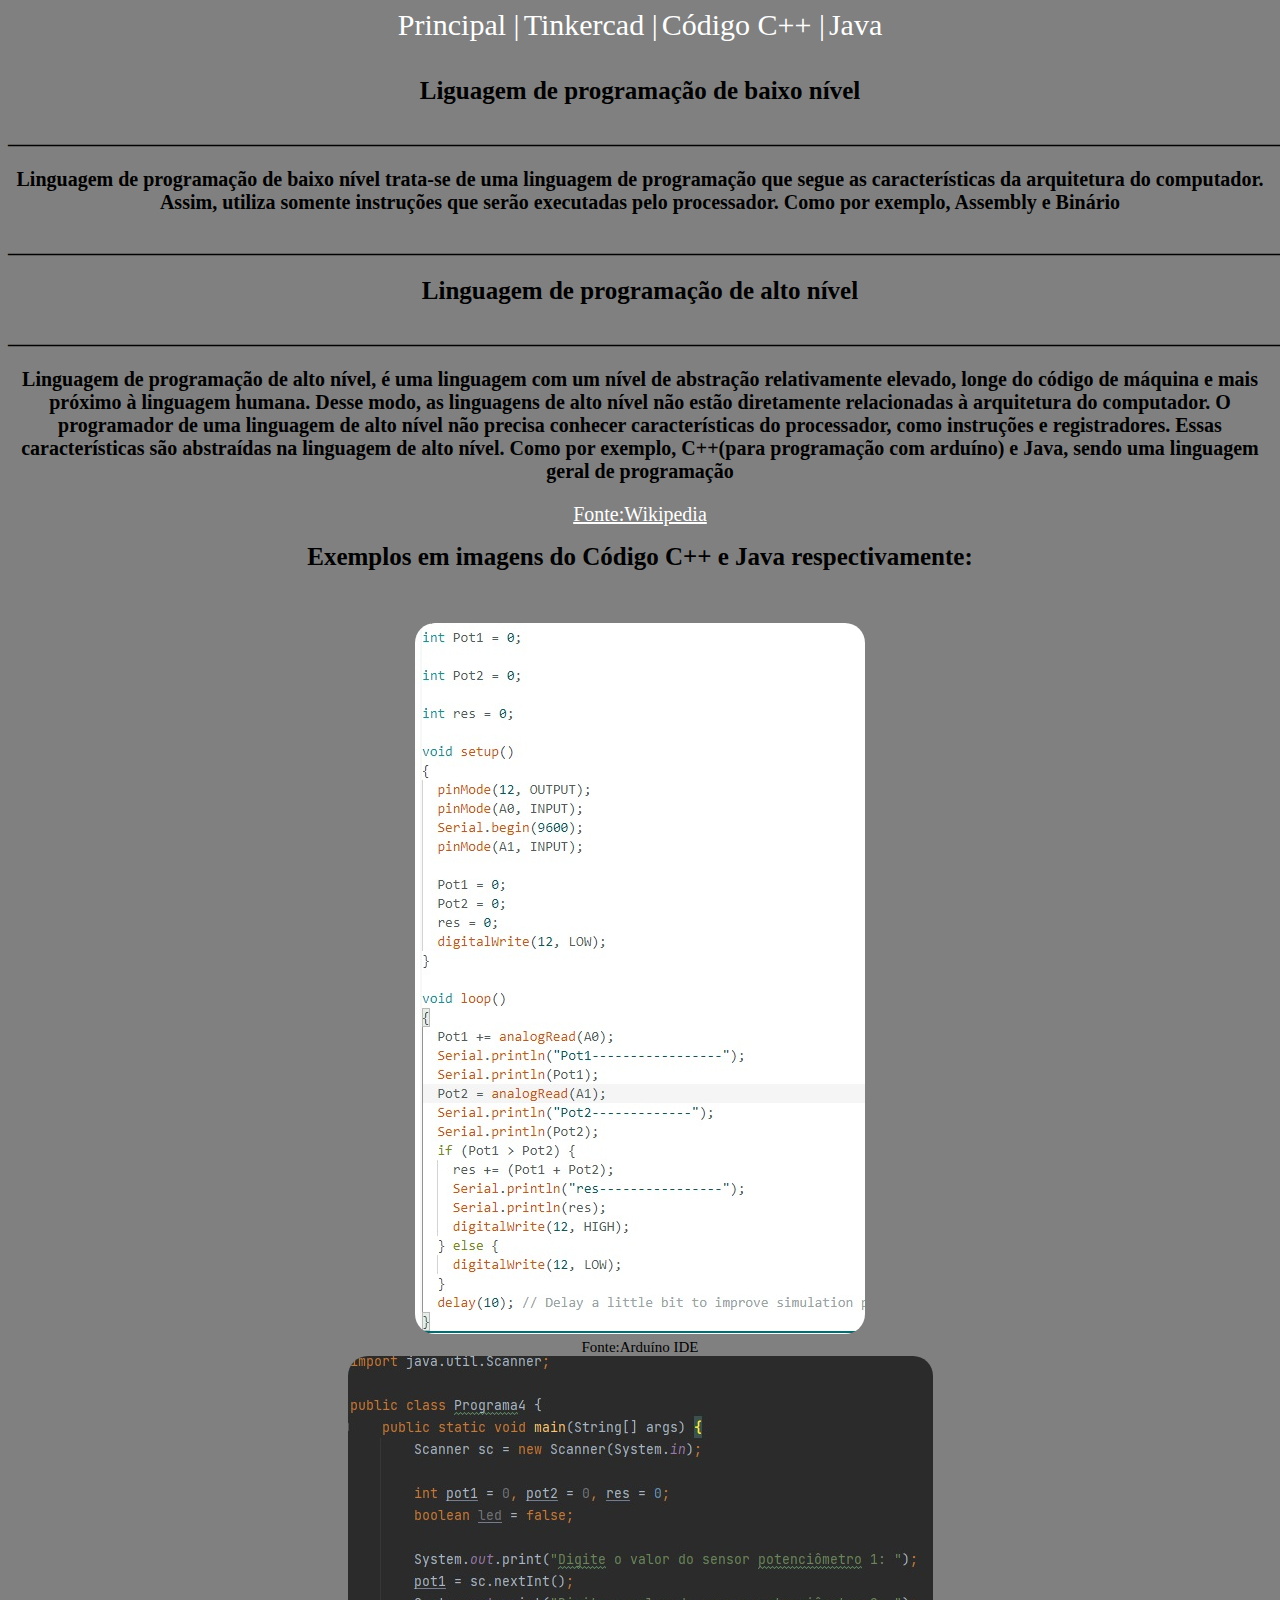
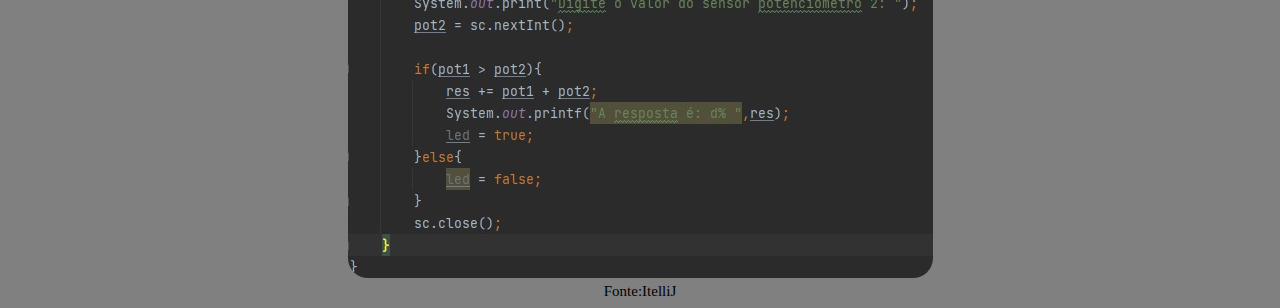
<file: index.html>
<!DOCTYPE html>
<html lang="en">
<head>
    <meta charset="UTF-8">
    <meta name="viewport" content="width=device-width, initial-scale=1.0">
    <title>Principal</title>
    <link rel="stylesheet" href="style.css">
</head>
<body>
    <div>
        <a href="index.html">Principal    |</a>
        <a href="index2.html">Tinkercad    |</a>
        <a href="index3.html">Código C++   |</a>
        <a href="index4.html">Java</a>
    </div>
    <br>
    <h1>Liguagem de programação de baixo nível</h1>
    <p>___________________________________________________________________________________________________________________________________________________________________________</p>
    <p>Linguagem de programação de baixo nível trata-se de uma linguagem de programação que segue as características da arquitetura do computador. Assim, utiliza somente instruções que serão executadas pelo processador. Como por exemplo, Assembly e Binário</p>
    <p>___________________________________________________________________________________________________________________________________________________________________________</p>
    <h1>Linguagem de programação de alto nível</h1>
    <p>___________________________________________________________________________________________________________________________________________________________________________</p>
    <p>Linguagem de programação de alto nível, é uma linguagem com um nível de abstração relativamente elevado, longe do código de máquina e mais próximo à linguagem humana. Desse modo, as linguagens de alto nível não estão diretamente relacionadas à arquitetura do computador. O programador de uma linguagem de alto nível não precisa conhecer características do processador, como instruções e registradores. Essas características são abstraídas na linguagem de alto nível. Como por exemplo, C++(para programação com arduíno) e Java, sendo uma linguagem geral de programação</p>
    <a href="https://pt.wikipedia.org/wiki/Linguagem_de_programa%C3%A7%C3%A3o#:~:text=As%20linguagens%20de%20baixo%20n%C3%ADvel,diretamente%20por%20um%20editor%20hexadecimal.">Fonte:Wikipedia</a>
    <br>
    <h1>Exemplos em imagens do Código C++ e Java respectivamente:</h1>
    <BR></BR>
    <img src="Sem título.jpg" alt="Código C++"> 
    <br>
    <small>Fonte:Arduíno IDE</small>
    <br>
    <img src="Sem título2.jpg" alt="Java">
    <br>
    <small>Fonte:ItelliJ</small>   
</body>
</html
</file>
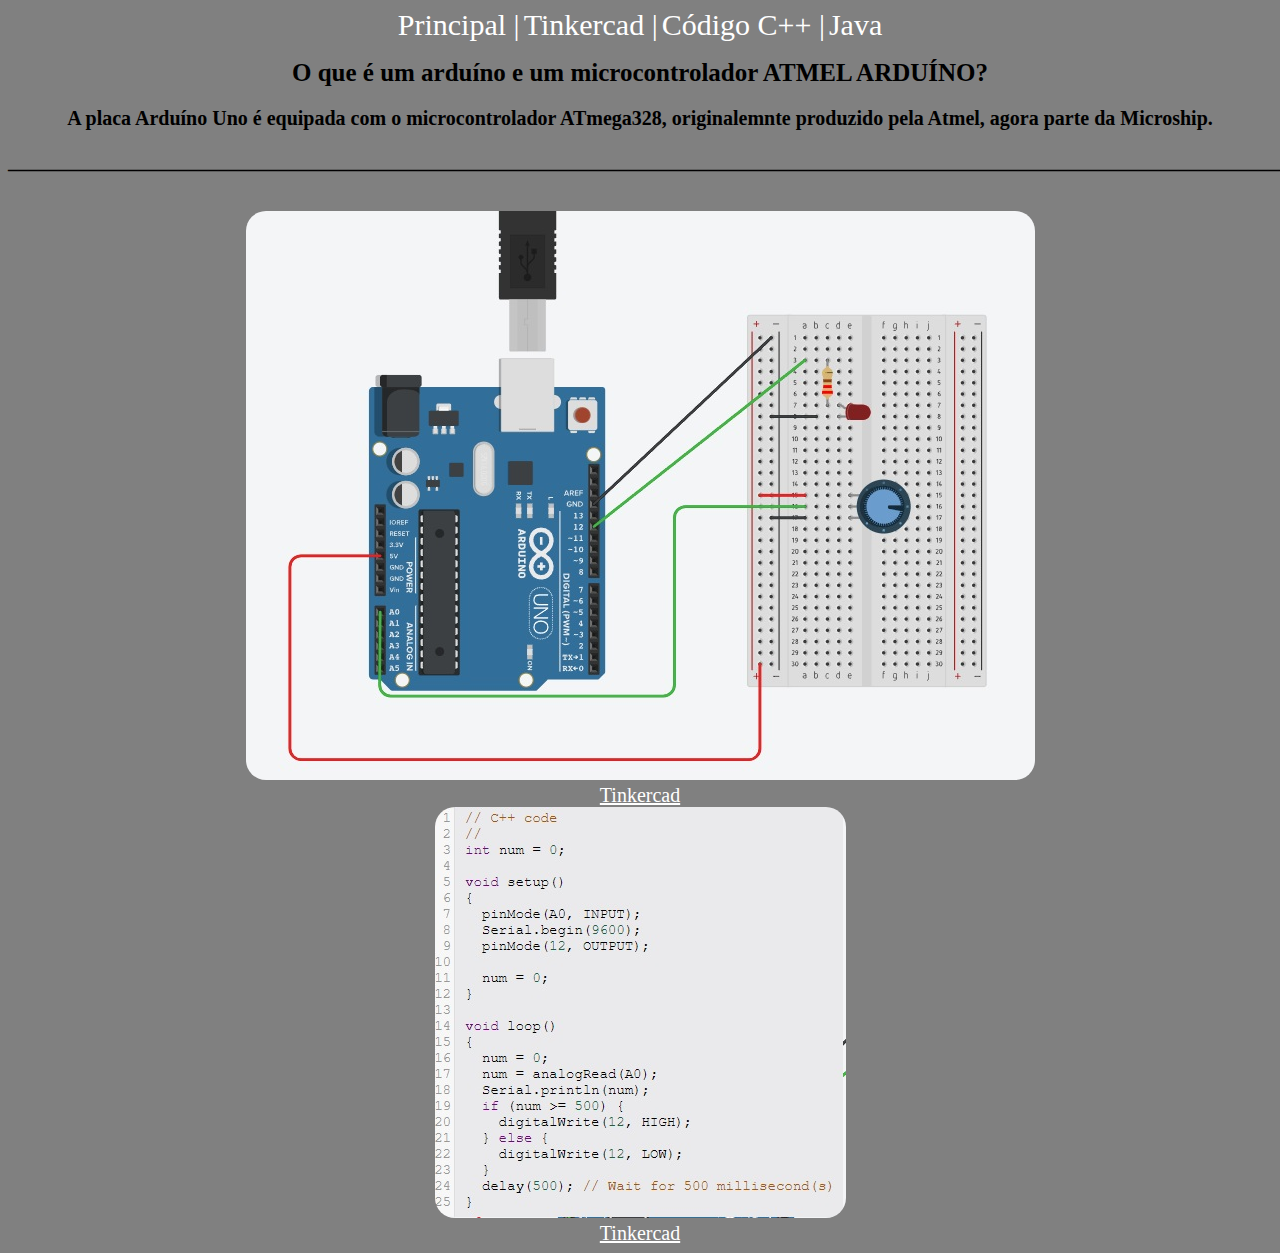
<file: index2.html>
<!DOCTYPE html>
<html lang="en">
<head>
    <meta charset="UTF-8">
    <meta name="viewport" content="width=device-width, initial-scale=1.0">
    <title>Tinkercad</title>
    <link rel="stylesheet" href="style.css">
</head>
<body>
    <div>
        <a href="index.html">Principal    |</a>
        <a href="index2.html">Tinkercad    |</a>
        <a href="index3.html">Código C++   |</a>
        <a href="index4.html">Java</a>
    </div>
    <h1>O que é um arduíno e um microcontrolador ATMEL ARDUÍNO?</h1>
    <p>A placa Arduíno Uno é equipada com o microcontrolador ATmega328, originalemnte produzido pela Atmel, agora parte da Microship.</p>
    <p>______________________________________________________________________________________________________________________________________________________</p>
    <br>
    <img src="Sem título3.jpg" alt="Tinkercad">
    <br>
    <a href="https://www.tinkercad.com/things/bopY0edcY4I-copy-of-smashing-juttuli/editel?returnTo=https%3A%2F%2Fwww.tinkercad.com%2Fdashboard%2Fdesigns%2Fcircuits">Tinkercad</a>
    <br>
    <img src="Sem título4.jpg" alt="Código C++ pelo Tinkercad">
    <br>
    <a href="https://www.tinkercad.com/things/bopY0edcY4I-copy-of-smashing-juttuli/editel?returnTo=https%3A%2F%2Fwww.tinkercad.com%2Fdashboard%2Fdesigns%2Fcircuits">Tinkercad</a>
 
    
</body>
</html>
</file>
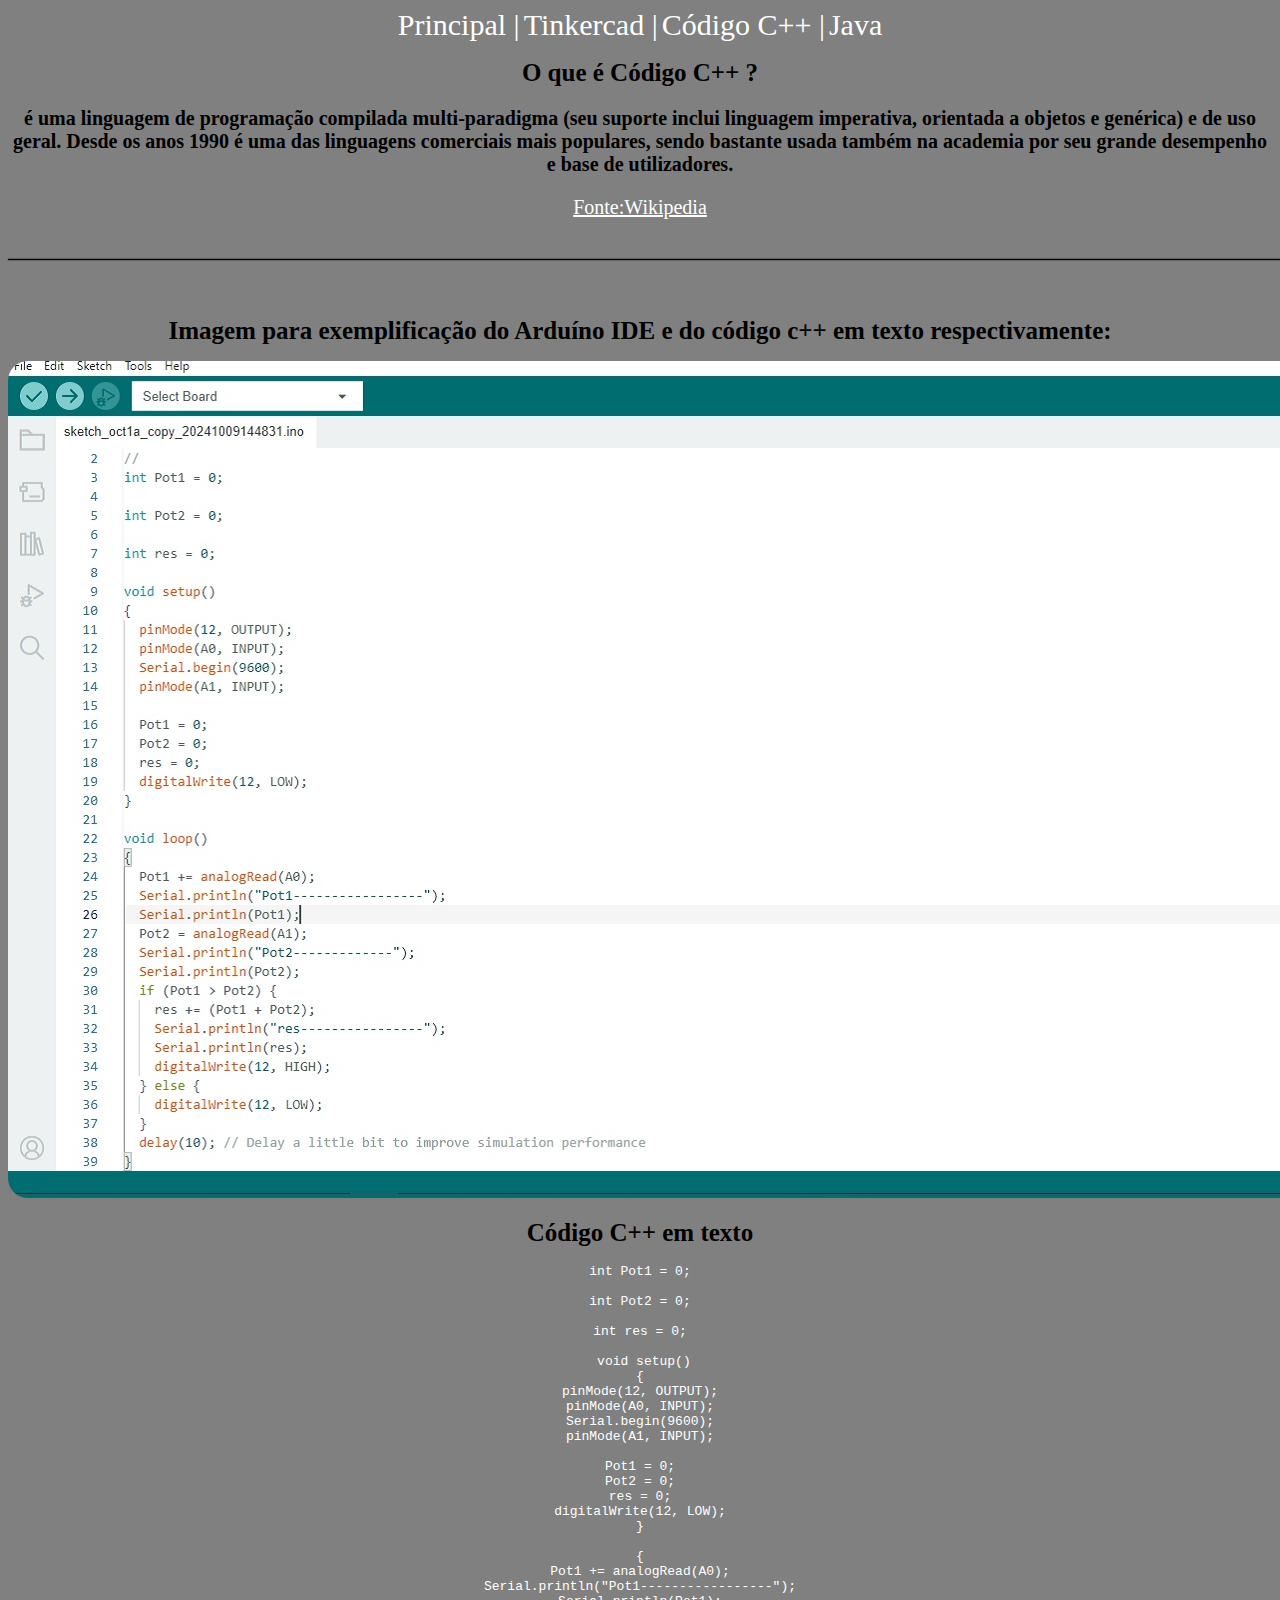
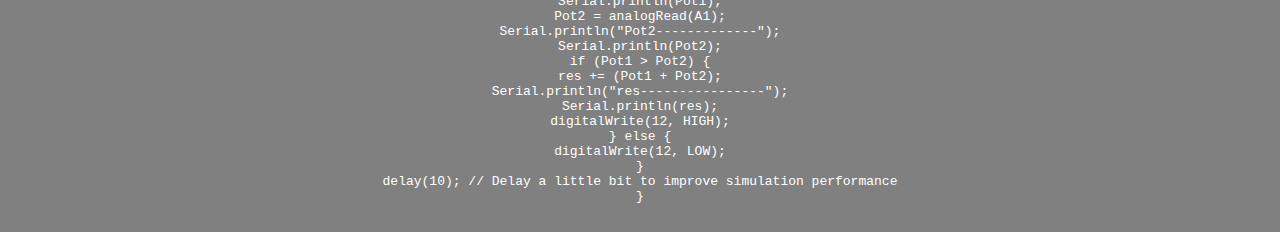
<file: index3.html>
<!DOCTYPE html>
<html lang="en">
<head>
    <meta charset="UTF-8">
    <meta name="viewport" content="width=device-width, initial-scale=1.0">
    <title>C++</title>
    <link rel="stylesheet" href="style.css">
</head>
<body>
    <div>
        <a href="index.html">Principal    |</a>
        <a href="index2.html">Tinkercad    |</a>
        <a href="index3.html">Código C++   |</a>
        <a href="index4.html">Java</a>
    </div>
    <h1>O que é Código C++ ?</h1>
    <p> é uma linguagem de programação compilada multi-paradigma (seu suporte inclui linguagem imperativa, orientada a objetos e genérica) e de uso geral. Desde os anos 1990 é uma das linguagens comerciais mais populares, sendo bastante usada também na academia por seu grande desempenho e base de utilizadores.</p>
    <a href="https://pt.wikipedia.org/wiki/C%2B%2B">Fonte:Wikipedia</a>
    <p>______________________________________________________________________________________________________________________________________________________</p>
    <br>
    <h1>Imagem para exemplificação do Arduíno IDE e do código c++ em texto respectivamente:</h1>
    <img src="Sem título5.jpg" alt="Arduíno IDE">
    <br>
    <h1>Código C++ em texto</h1>
    <code>
            <pre>
int Pot1 = 0;

int Pot2 = 0;
            
int res = 0;
            
 void setup()
{
pinMode(12, OUTPUT);
pinMode(A0, INPUT);
Serial.begin(9600);
pinMode(A1, INPUT);
            
Pot1 = 0;
Pot2 = 0;
res = 0;
digitalWrite(12, LOW);
}
            
{
Pot1 += analogRead(A0);
Serial.println("Pot1-----------------");
Serial.println(Pot1);
Pot2 = analogRead(A1);
Serial.println("Pot2-------------");
Serial.println(Pot2);
if (Pot1 > Pot2) {
res += (Pot1 + Pot2);
Serial.println("res----------------");
Serial.println(res);
digitalWrite(12, HIGH);
} else {
digitalWrite(12, LOW);
}
delay(10); // Delay a little bit to improve simulation performance
}
            </pre>
    </code>
    
    
 
    
</body>
</html>
</file>
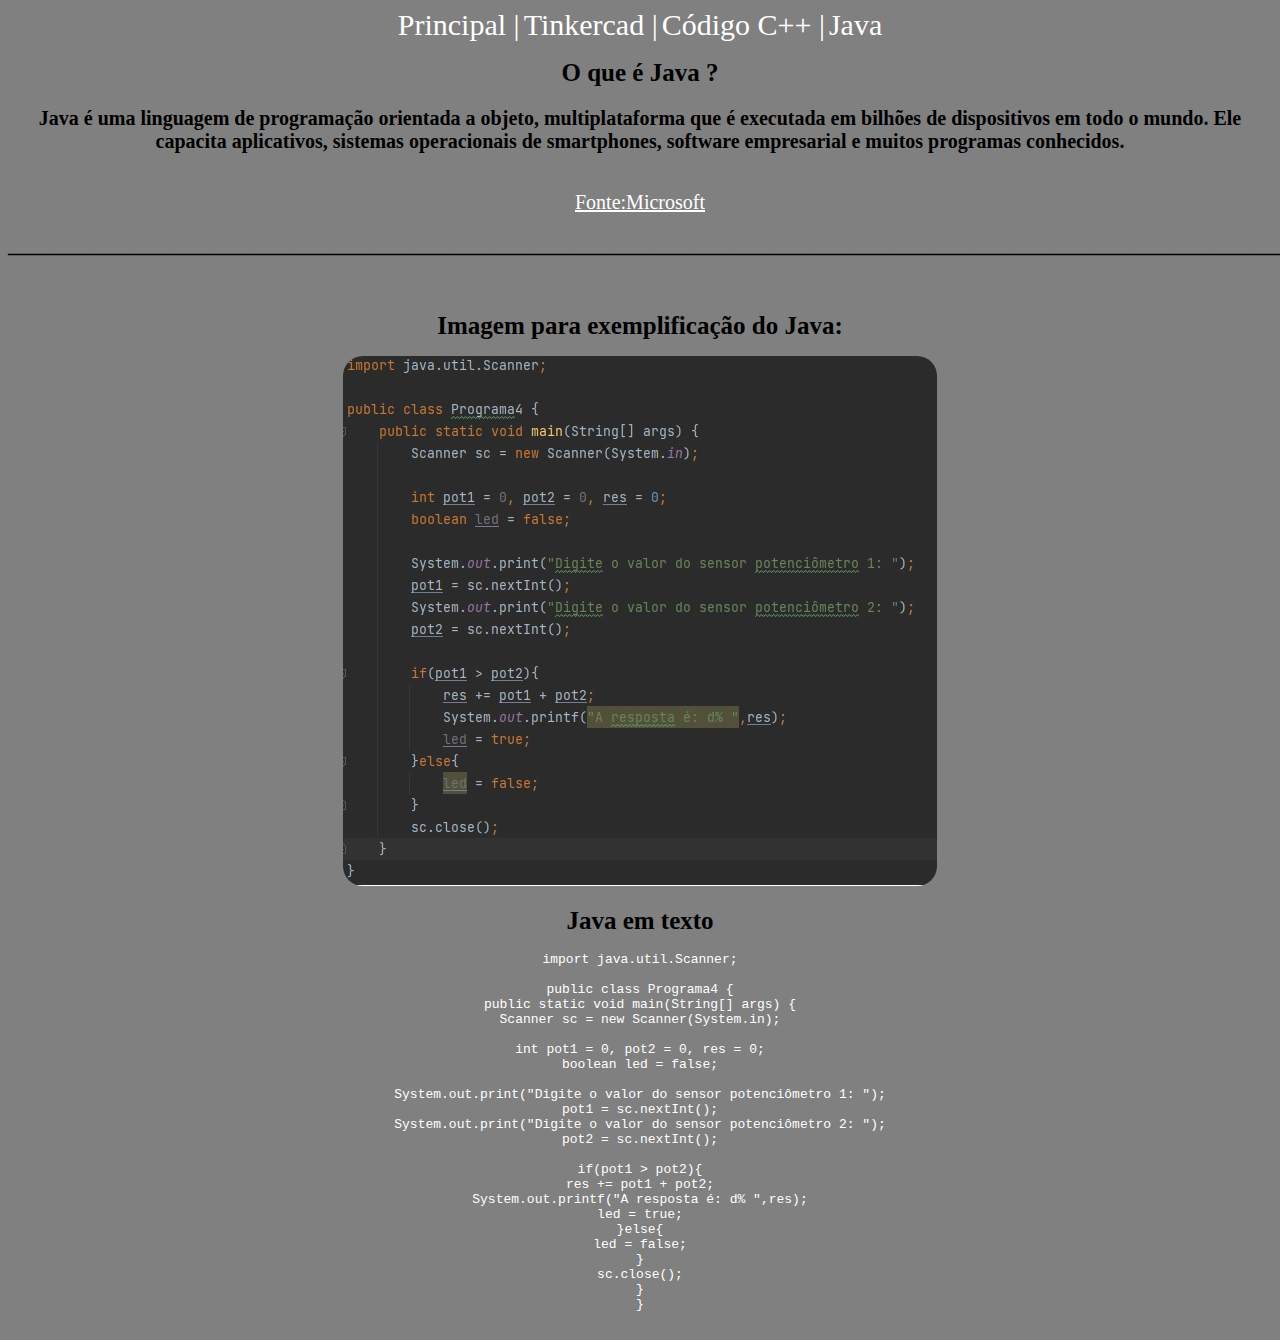
<file: index4.html>
<!DOCTYPE html>
<html lang="en">
<head>
    <meta charset="UTF-8">
    <meta name="viewport" content="width=device-width, initial-scale=1.0">
    <title>Java</title>
    <link rel="stylesheet" href="style.css">
</head>
<body>
    <div>
        <a href="index.html">Principal    |</a>
        <a href="index2.html">Tinkercad    |</a>
        <a href="index3.html">Código C++   |</a>
        <a href="index4.html">Java</a>
    </div>
    <h1>O que é Java ?</h1>
    <p>Java é uma linguagem de programação orientada a objeto, multiplataforma que é executada em bilhões de dispositivos em todo o mundo. Ele capacita aplicativos, sistemas operacionais de smartphones, software empresarial e muitos programas conhecidos.</p>
    <br>
    <a href="https://azure.microsoft.com/pt-br/resources/cloud-computing-dictionary/what-is-java-programming-language#:~:text=Java%20%7C%20Microsoft%20Azure.-,O%20que%20%C3%A9%20o%20Java%3F,empresarial%20e%20muitos%20programas%20conhecidos.">Fonte:Microsoft</a>
    <p>______________________________________________________________________________________________________________________________________________________</p>
    <br>
    <h1>Imagem para exemplificação do Java:</h1>
    <img src="Sem título7.jpg" alt="Arduíno IDE">
    <br>
    <h1>Java em texto</h1>
    <code>
        <pre>
import java.util.Scanner;

public class Programa4 {
public static void main(String[] args) {
Scanner sc = new Scanner(System.in);

int pot1 = 0, pot2 = 0, res = 0;
boolean led = false;

System.out.print("Digite o valor do sensor potenciômetro 1: ");
pot1 = sc.nextInt();
System.out.print("Digite o valor do sensor potenciômetro 2: ");
pot2 = sc.nextInt();

if(pot1 > pot2){
res += pot1 + pot2;
System.out.printf("A resposta é: d% ",res);
led = true;
}else{
led = false;
}
sc.close();
}
}
        </pre>
    </code>
    
</body>
</html>
</file>
<file: style.css>
body{
    background-color: grey;
    color: black;
    text-align: center;

}

h1{
    text-align: center;
    font-family: Impact;
    font-size: 25px;
    font-weight: bold;
}

img{
    text-align: center;
   border-radius: 20px;
    color: black;
   
}


small{
    font-size: 15px;

}
a{
    color: white;
    font-size: 20px;
}
p{
    text-align: center;
    font-family: 'Times New Roman';
    font-size: 20px;
    font-weight: 700;
}

div a{
    text-align: center;
    text-decoration: none;
    font-size: 30px;
color: rgb(255, 255, 255);
}

div{
    text-align: center;
}

a:hover{
    color: rgb(0, 0, 0);
    text-align: center;
    font-size: 30px;
    font-family: Impact;
    font-weight: bolder;
    text-decoration: underline;
}

code pre{
    text-align: center;
    color: rgb(255, 255, 255);
    border: 10px;
    border-color: black;
}
</file>
